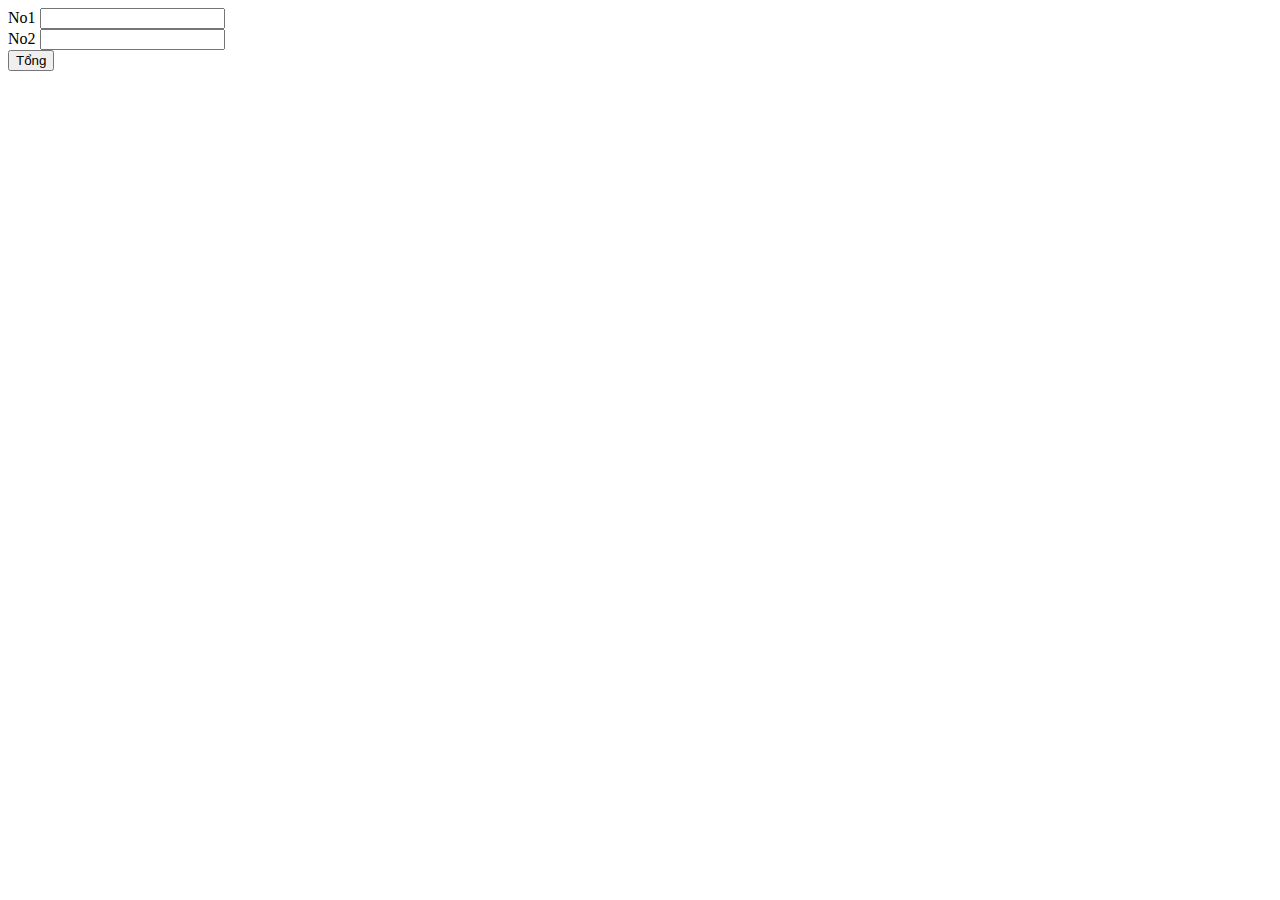
<file: B1.html>
<!DOCTYPE html>
<html lang="en">
  <head>
    <meta charset="UTF-8">
    <meta http-equiv="X-UA-Compatible" content="IE=edge">
    <meta name="viewport" content="width=device-width, initial-scale=1.0">
    <title>Bai 1</title>
  </head>
  <body>
    <div>
      <div class="input">
        <label for="num1">No1</label>
        <input type="number" id="num1" />
      </div>
      <div class="input">
        <label for="num2">No2</label>
        <input type="number" id="num2" />
      </div>
    </div>
    <button onclick="calc()">Tổng</button>
    <p id="result"></p>
    <script src="./B1.js"></script>
  </body>
</html>
</file>
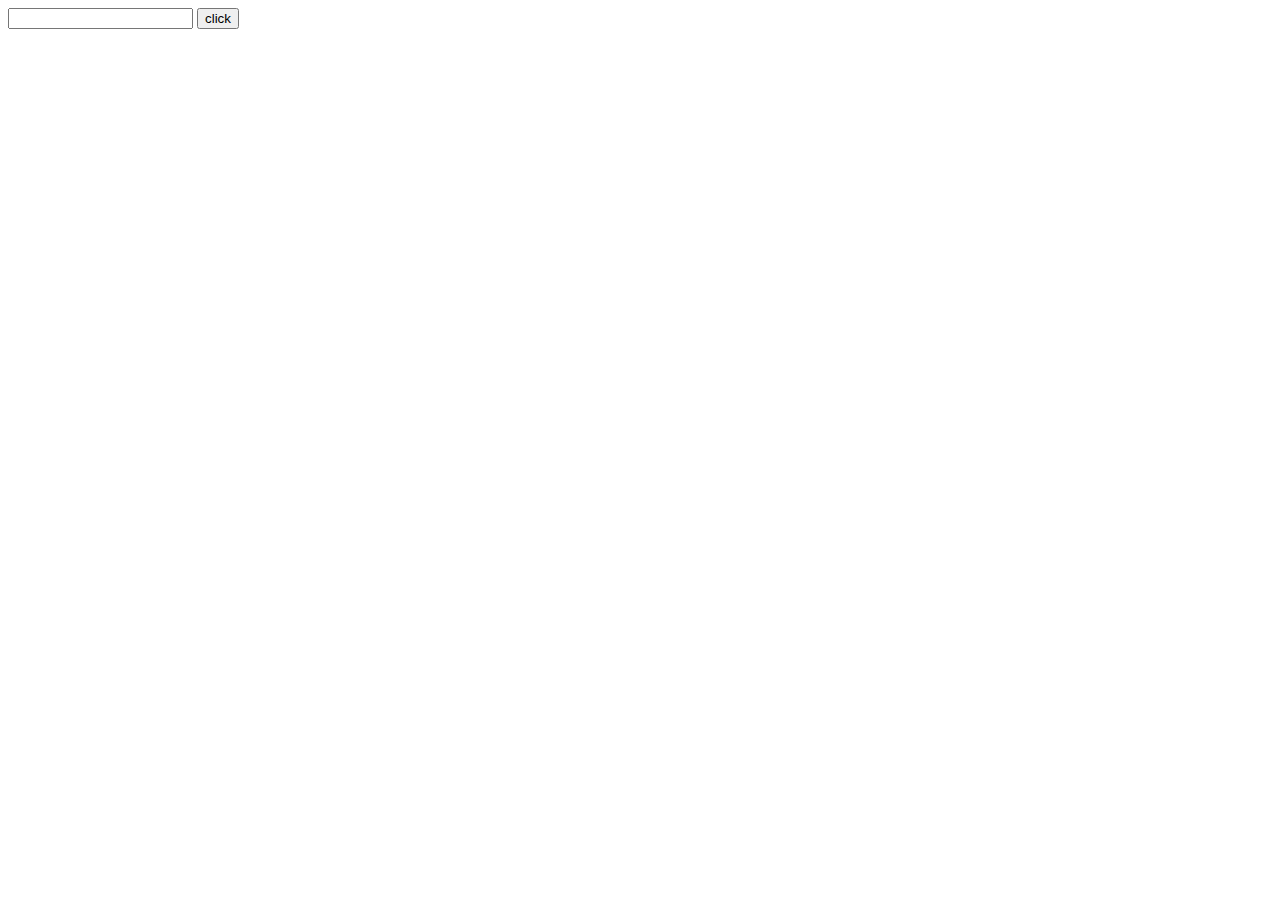
<file: B2.html>
<!DOCTYPE html>
<html lang="en">
<head>
    <meta charset="UTF-8">
    <meta http-equiv="X-UA-Compatible" content="IE=edge">
    <meta name="viewport" content="width=device-width, initial-scale=1.0">
    <title>B2</title>
</head>
<body>
    <input type="number" id="count" />
    <button onclick="numberOneTriangle()">click</button>
    <p id="result"></p>
    <script src="./B2.js"></script>
</body>
</html>
</file>
